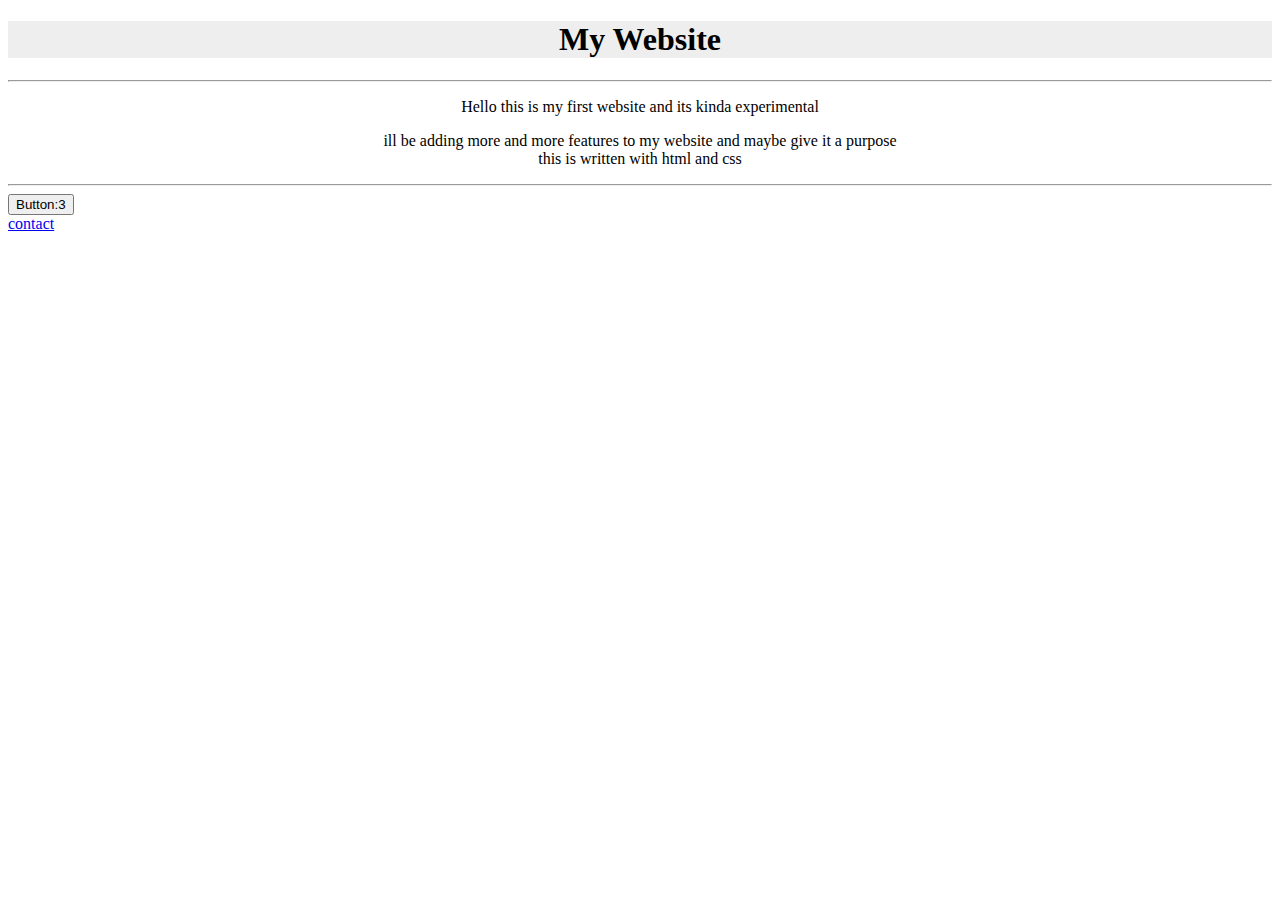
<file: index.html>
<!DOCTYPE html>

<html>
<head>
  <meta charset="UTF-8">
  <title>my first website</title>
  <style>
  h1{
    text-align:center;
    background-color:#eee;
    font-size:50pxs;
    border-style:dash;
  }
  p{
    text-align:center;
    font-size:50pxs;
    
  }
{
    text-align:left;
  color:black;
  }
  </style>
</head>
<body>
  <h1>My Website</h1>
  <hr>
  <article>
    <p>Hello this is my first website and its kinda experimental </p>
    <p>ill be adding more and more features to my website and maybe give it a purpose<br> this is written with html and css</p>
    <hr>
  </article>
  <div><button onclick="alert('clicky')">Button:3</button></div>
  <a href="sub.html">contact</a>
  <div id="link">
  </div>
</body>
</html>
<!--THIS IS FOR TESTING ME NOT PRO-->
</file>
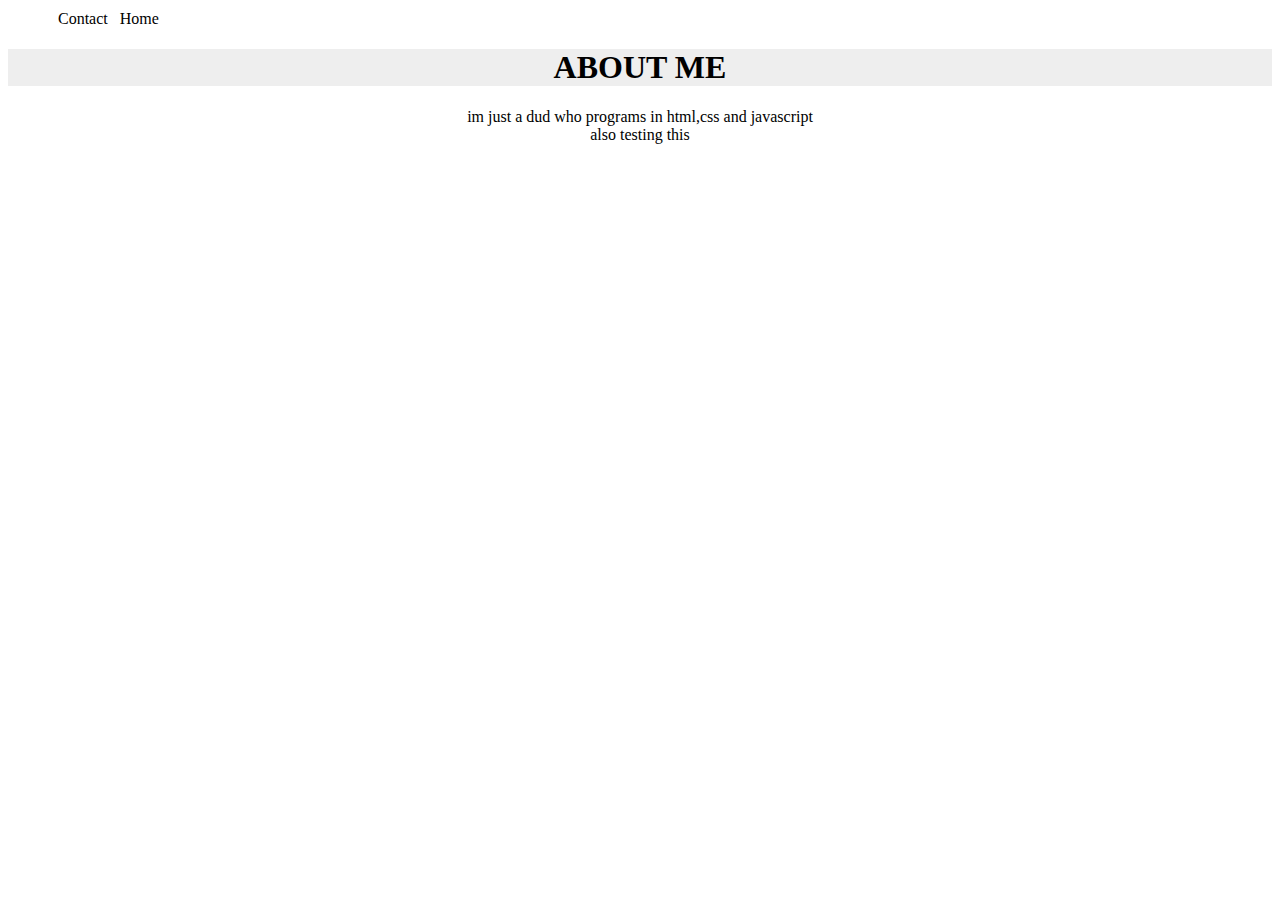
<file: secondsub.html>
<!DOCTYPE html>

<html>
<head>
  <meta charset="utf-8">
  <link rel="stylesheet" href="style.css">
  <style>
  h1{
    text-align:center;
    font size:60px;
    
  }
  p{
    text-align:center;
  }
  </style>
</head>
<body>
  <nav>
    <ul>
      <li><a href="sub.html">Contact</a></li>
      &nbsp;
      &nbsp;
      <li><a href="index.html">Home</a></li>
    </ul>
 </nav>
  <div class="second">
  <h1>ABOUT ME</h1>
  <p>im just a dud who programs in html,css and javascript <br> also testing this</p>
  </div>
</body>
</html>
</file>
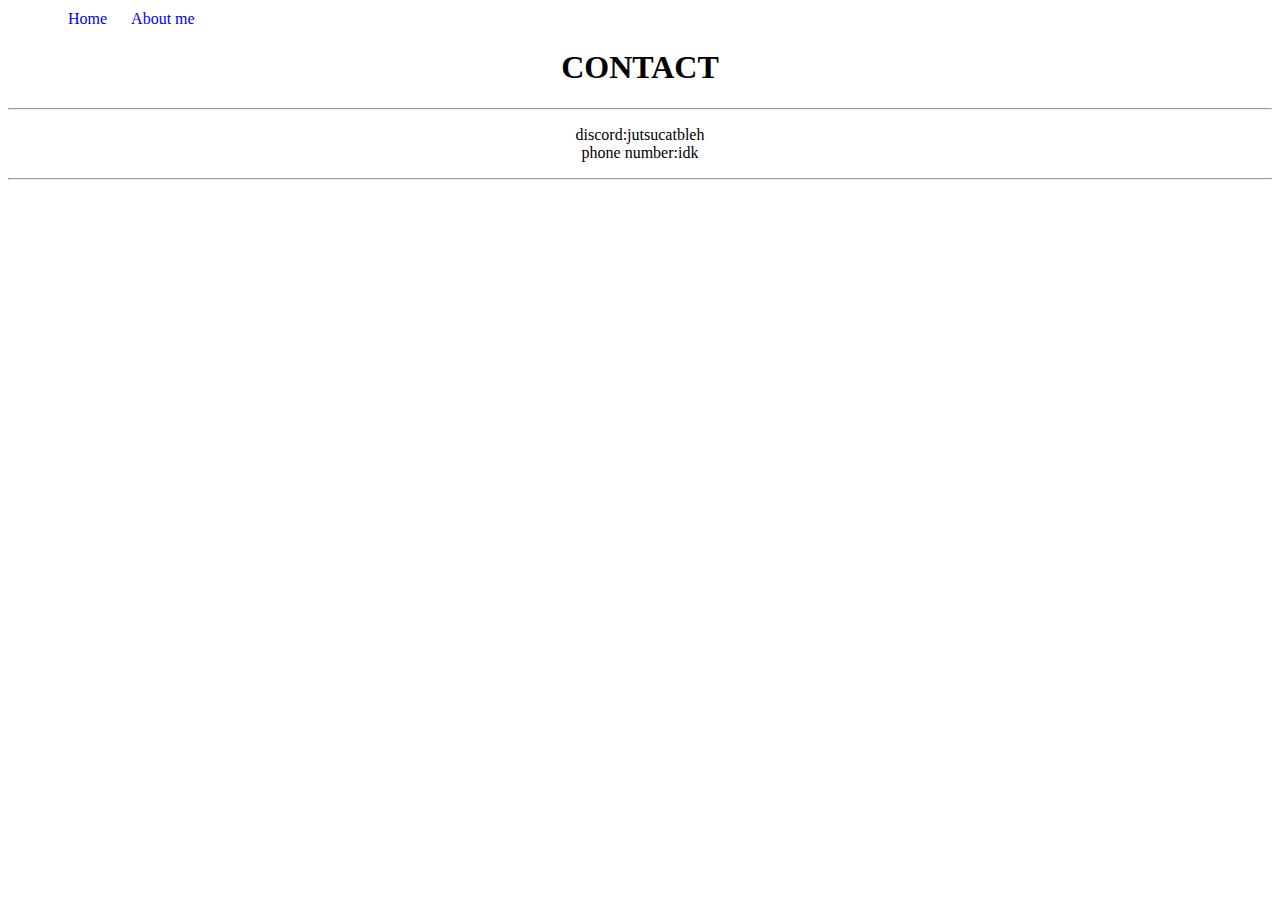
<file: sub.html>
<!DOCTYPE html>

<html>
<head>
  <meta charset="utf-8">
  <title>sub page</title>
  <link rel="stylesheet" href="gyatt.css">
  <style>
  h1{
    text-align:center;
  }
  p{
    text-align:center;
  }
  </style>
</head>
<body>
   <nav>
    <ul>
      <li><a href="index.html">Home</a></li>
      &nbsp;
      <li><a href="secondsub.html">About me</a></li>
    </ul>
  </nav>
  <h1>CONTACT</h1>
  <hr>
  <p>discord:jutsucatbleh <br> phone number:idk</p>
  <hr>
</body>
</html>
</file>
<file: style.css>
.first p{
  text-align:center;
}
.second h1{
  background-color:#eee;
}
nav ul{
  display:flex;
  margin:10px;
}
ul li{
  align-items:center;
  list-style:none;
  padding:0;
}
ul li a{
  color:black;
  text-decoration:none;
  margine:0 10px;
}
ul li a:hover{
  color:purple;
}
</file>
<file: gyatt.css>
nav .wrapper{
  display:flex;
  justify-content:space-between;
}
nav ul{
  display:flex;
  margin:10px;
}

ul{
  
}
ul li{
  align-items:center;
  list-style:none;
}
ul li a{
  text-decoration:none;
  margin:0 10px;
  padding:
  
}
p{
  text-align:center;
}
</file>
